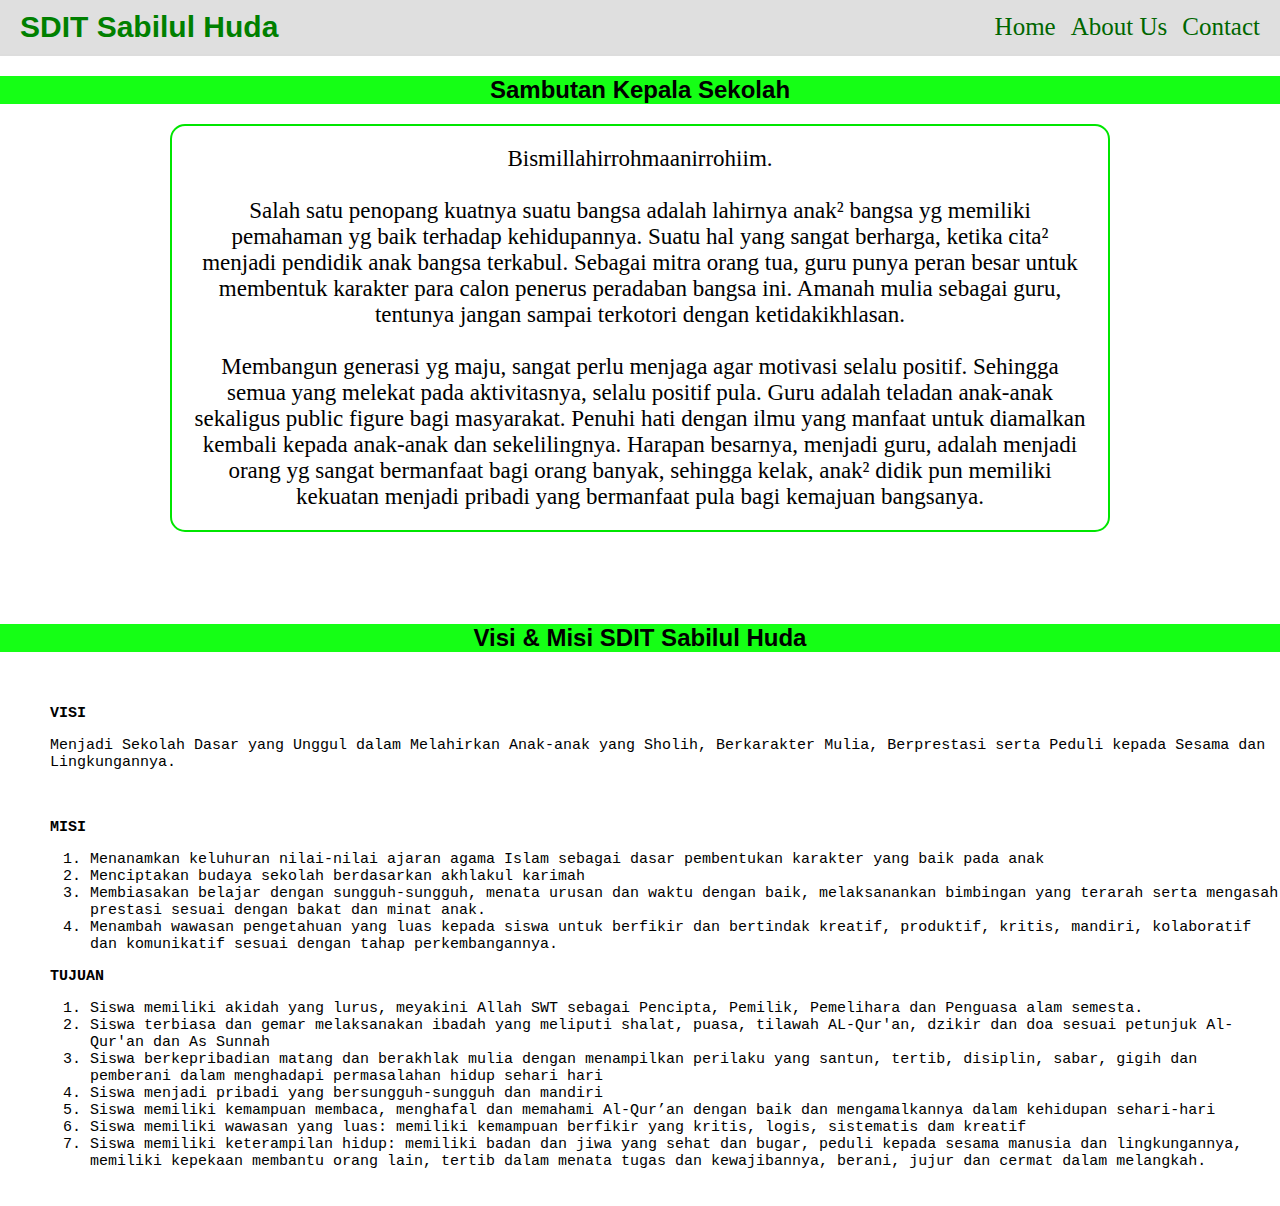
<file: index.html>
<!DOCTYPE html>
<html lang="id">
<head>
    <meta charset="UTF-8">
    <meta name="viewport" content="width=device-width, initial-scale=1.0">
    <link rel="stylesheet" href="sditsabilulhuda.css">
    <style>
    .sambutan{
    font-family: Haettenschweiler;
    font-size: 23px;
    width: 70%;
    text-align: center;
    margin-left: auto;
    margin-right: auto;
    border: rgb(0, 230, 0) 2px solid;
    padding: 20px;
    border-radius: 15px;
    }

    .visi{
    margin-left: 50px;
    font-family: monospace;
    font-size: 15px;
    }

    .misi{
    margin-left: 50px;
    font-family: monospace;
    font-size: 15px;
    }

    .tujuan{
    margin-left: 50px;
    font-family: monospace;
    font-size: 15px;
    
    }
    </style>
    <title>HOME-SDIT SABILUL HUDA</title>
</head>
<body>

    <div class="header">
        <div class="logo">
            <a href="#">SDIT Sabilul Huda</a>
        </div>

        <div class="link">
            <a href="">Home</a>
            <a href="about_us.html">About Us</a>
            <a href="contact.html">Contact</a>
        </div>
    </div>

    <h2>Sambutan Kepala Sekolah</h2>
    <div class="sambutan">
        Bismillahirrohmaanirrohiim.<br><br>

        Salah satu penopang kuatnya suatu bangsa adalah lahirnya anak² bangsa yg memiliki pemahaman yg baik terhadap kehidupannya. Suatu hal yang sangat berharga, ketika cita² menjadi pendidik anak bangsa terkabul. 
        Sebagai mitra orang tua, guru punya peran besar untuk membentuk karakter para calon penerus peradaban bangsa ini. Amanah mulia sebagai guru, tentunya jangan sampai terkotori dengan ketidakikhlasan.<br><br>
        
        
        Membangun generasi yg maju, sangat perlu menjaga agar  motivasi selalu positif. Sehingga semua yang melekat pada aktivitasnya, selalu positif pula. 
        Guru adalah teladan anak-anak sekaligus public figure bagi masyarakat. Penuhi hati dengan ilmu yang manfaat untuk diamalkan kembali kepada anak-anak dan sekelilingnya. Harapan besarnya, menjadi guru, adalah menjadi orang yg sangat bermanfaat bagi orang banyak, sehingga kelak, anak² didik pun memiliki kekuatan menjadi pribadi yang  bermanfaat pula bagi kemajuan bangsanya.
    </div><br><br><br><br>

    <h2>Visi & Misi SDIT Sabilul Huda</h2><br>
    
    <div class="visi-misi">
        <div class="visi">
            <p style="font-weight: bold;">VISI</p>
            <p>Menjadi Sekolah Dasar yang Unggul dalam Melahirkan Anak-anak yang Sholih, Berkarakter Mulia, Berprestasi serta Peduli kepada Sesama dan Lingkungannya.</p>
        </div><br>

        <div class="misi">
            <p style="font-weight: bold;">MISI</p>
            <ol>
                <li>Menanamkan keluhuran nilai-nilai ajaran agama Islam sebagai dasar pembentukan karakter yang baik pada anak</li>
                <li>Menciptakan budaya sekolah berdasarkan akhlakul karimah</li>
                <li>Membiasakan belajar dengan sungguh-sungguh, menata urusan dan waktu dengan baik, melaksanankan bimbingan yang terarah serta mengasah prestasi sesuai dengan bakat dan minat anak.</li>
                <li>Menambah wawasan pengetahuan yang luas kepada siswa untuk berfikir dan bertindak kreatif, produktif, kritis, mandiri, kolaboratif dan komunikatif sesuai dengan tahap perkembangannya.</li>
            </ol>
        </div>

        <div class="tujuan">
            <p style="font-weight: bold;">TUJUAN</p>
            <ol>
                <li>Siswa memiliki akidah yang lurus, meyakini Allah SWT sebagai Pencipta, Pemilik, Pemelihara dan Penguasa alam semesta.</li>
                <li>Siswa terbiasa dan gemar melaksanakan ibadah yang meliputi shalat, puasa, tilawah AL-Qur'an, dzikir dan doa sesuai petunjuk Al-Qur'an dan As Sunnah</li>
                <li>Siswa berkepribadian matang dan berakhlak mulia dengan menampilkan perilaku yang santun, tertib, disiplin, sabar, gigih dan pemberani dalam menghadapi permasalahan hidup sehari hari</li>
                <li>Siswa menjadi pribadi yang bersungguh-sungguh dan mandiri</li>
                <li>Siswa memiliki kemampuan membaca, menghafal dan memahami Al-Qur’an dengan baik dan mengamalkannya dalam kehidupan sehari-hari</li>
                <li>Siswa memiliki wawasan yang luas: memiliki kemampuan berfikir yang kritis, logis, sistematis dam kreatif</li>
                <li>Siswa memiliki keterampilan hidup: memiliki badan dan jiwa yang sehat dan bugar, peduli kepada sesama manusia dan lingkungannya, memiliki kepekaan membantu orang lain, tertib dalam menata tugas dan kewajibannya, berani, jujur dan cermat dalam melangkah.</li>
            </ol>
        </div>

    </div>
</body>
</html>
</file>
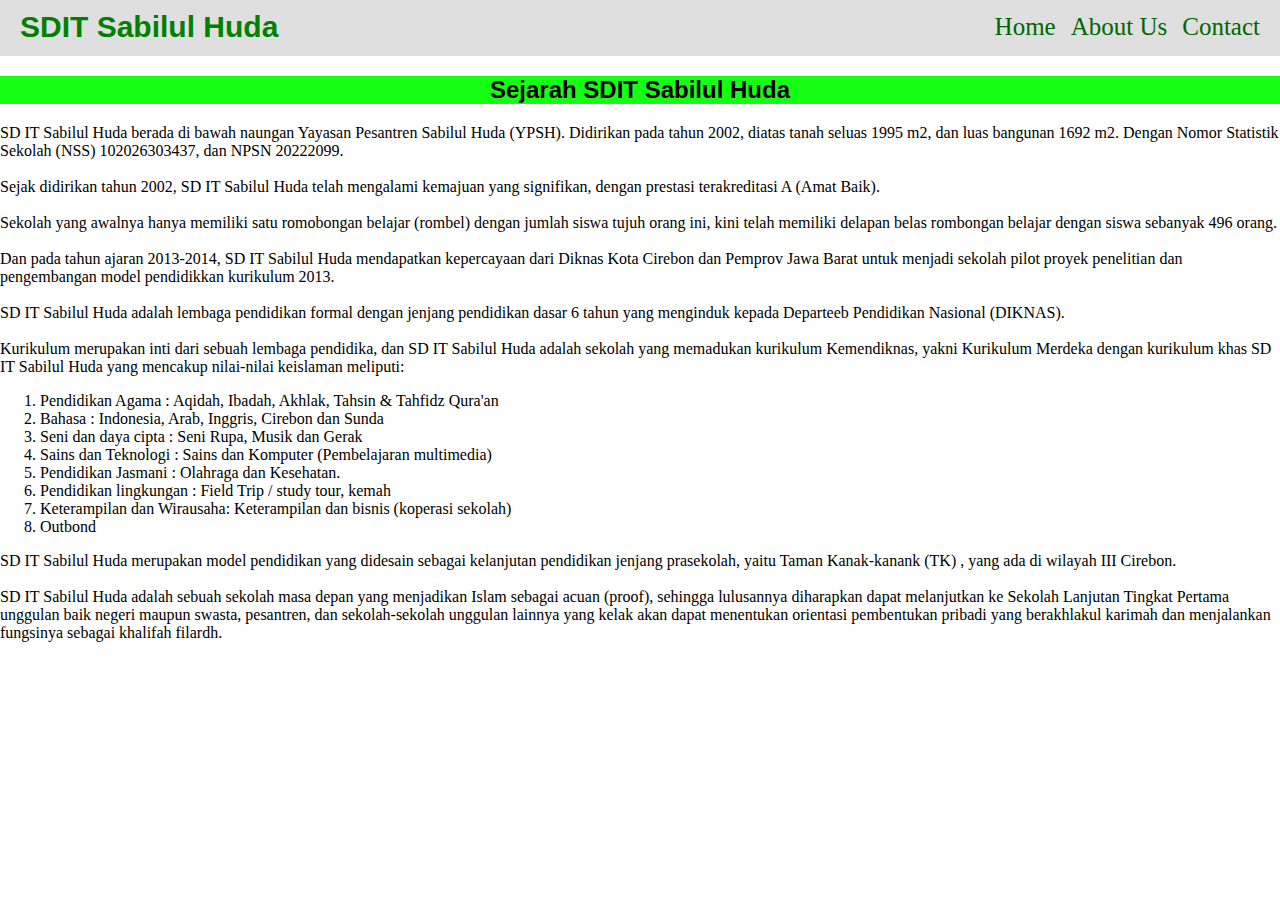
<file: about_us.html>
<!DOCTYPE html>
<html lang="id">

<head>
    <meta charset="UTF-8">
    <meta name="viewport" content="width=device-width, initial-scale=1.0">
    <link rel="stylesheet" href="sditsabilulhuda.css">
    <style>
    .sejarah{
    font-family: 'Franklin Gothic Medium';
    }
    </style>
    <title>ABOUT US-SDIT SABILUL HUDA</title>
</head>

<body>

    <div class="header">
        <div class="logo">
            <a href="#">SDIT Sabilul Huda</a>
        </div>

        <div class="link">
            <a href="index.html">Home</a>
            <a href="">About Us</a>
            <a href="contact.html">Contact</a>
        </div>
    </div>

    <h2>Sejarah SDIT Sabilul Huda</h2>

    <div class="sejarah">
        <p>SD IT Sabilul Huda berada di bawah naungan Yayasan Pesantren Sabilul Huda (YPSH). Didirikan pada tahun 2002,
            diatas tanah seluas 1995 m2, dan luas bangunan 1692 m2. Dengan Nomor Statistik Sekolah (NSS) 102026303437,
            dan NPSN 20222099.<br><br>

            Sejak didirikan tahun 2002, SD IT Sabilul Huda telah mengalami kemajuan yang signifikan, dengan prestasi
            terakreditasi A (Amat Baik).<br><br>

            Sekolah yang awalnya hanya memiliki satu romobongan belajar (rombel) dengan jumlah siswa tujuh orang ini,
            kini telah memiliki delapan belas rombongan belajar dengan siswa sebanyak 496 orang.<br><br>

            Dan pada tahun ajaran 2013-2014, SD IT Sabilul Huda mendapatkan kepercayaan dari Diknas Kota Cirebon dan
            Pemprov Jawa Barat untuk menjadi sekolah pilot proyek penelitian dan pengembangan model pendidikkan
            kurikulum 2013.<br><br>

            SD IT Sabilul Huda adalah lembaga pendidikan formal dengan jenjang pendidikan dasar 6 tahun yang menginduk
            kepada Departeeb Pendidikan Nasional (DIKNAS).<br><br>

            Kurikulum merupakan inti dari sebuah lembaga pendidika, dan SD IT Sabilul Huda adalah sekolah yang memadukan
            kurikulum Kemendiknas, yakni Kurikulum Merdeka dengan kurikulum khas SD IT Sabilul Huda yang mencakup
            nilai-nilai keislaman meliputi:</p>

        <ol>
            <li>Pendidikan Agama : Aqidah, Ibadah, Akhlak, Tahsin & Tahfidz Qura'an</li>
            <li>Bahasa : Indonesia, Arab, Inggris, Cirebon dan Sunda</li>
            <li>Seni dan daya cipta : Seni Rupa, Musik dan Gerak</li>
            <li>Sains dan Teknologi : Sains dan Komputer (Pembelajaran multimedia)</li>
            <li>Pendidikan Jasmani : Olahraga dan Kesehatan.</li>
            <li>Pendidikan lingkungan : Field Trip / study tour, kemah</li>
            <li>Keterampilan dan Wirausaha: Keterampilan dan bisnis (koperasi sekolah)</li>
            <li>Outbond</li>
        </ol>

        <p>SD IT Sabilul Huda merupakan model pendidikan yang didesain sebagai kelanjutan pendidikan jenjang prasekolah,
            yaitu Taman Kanak-kanank (TK) , yang ada di wilayah III Cirebon.<br><br>

            SD IT Sabilul Huda adalah sebuah sekolah masa depan yang menjadikan Islam sebagai acuan (proof), sehingga
            lulusannya diharapkan dapat melanjutkan ke Sekolah Lanjutan Tingkat Pertama unggulan baik negeri maupun
            swasta, pesantren, dan sekolah-sekolah unggulan lainnya yang kelak akan dapat menentukan orientasi
            pembentukan pribadi yang berakhlakul karimah dan menjalankan fungsinya sebagai khalifah filardh.</p>
    </div>
</body>

</html>
</file>
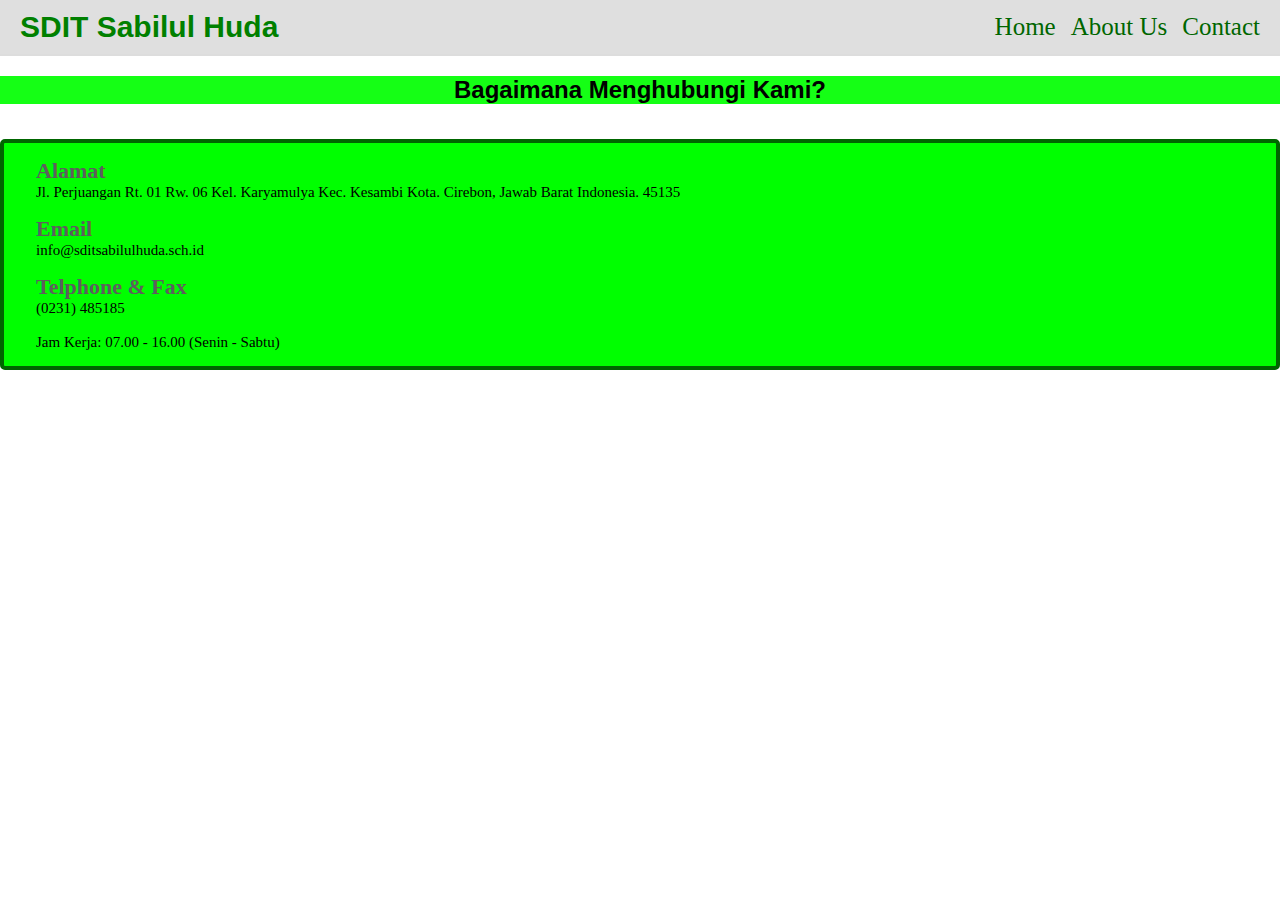
<file: contact.html>
<!DOCTYPE html>
<html lang="id">
<head>
    <meta charset="UTF-8">
    <meta name="viewport" content="width=device-width, initial-scale=1.0">
    <link rel="stylesheet" href="sditsabilulhuda.css">
    <style>
    span{
    font-size: 22px;
    font-weight: bold;
    color: rgb(94, 94, 94);
    }

    p{
    font-size: 15px;
    font-family: Tahoma;
    margin-left: 32px;
    }

    .grup{
    border-radius: 5px;
    border: 4px solid rgb(0, 102, 0);
    margin-top: 35px;
    background-color: rgb(0, 255, 0);
    }
    </style>
    <title>CONTACT-SDIT SABILUL HUDA</title>
</head>
<body>
    
    <div class="header">
        <div class="logo">
            <a href="#">SDIT Sabilul Huda</a>
        </div>

        <div class="link">
            <a href="index.html">Home</a>
            <a href="about_us.html">About Us</a>
            <a href="">Contact</a>
        </div>
    </div>

    <h2>Bagaimana Menghubungi Kami?</h2>

    <div class="grup">
        <p><span>Alamat</span><br>
        Jl. Perjuangan Rt. 01 Rw. 06
        Kel. Karyamulya Kec. Kesambi
        Kota. Cirebon, Jawab Barat
        Indonesia. 45135
        </p>

        <p><span>Email</span><br>
        info@sditsabilulhuda.sch.id
        </p>
        <p><span>Telphone & Fax</span><br>
        (0231) 485185<br><br>

        Jam Kerja: 07.00 - 16.00
        (Senin - Sabtu)
        </p>
    </div>
</body>
</html>
</file>
<file: sditsabilulhuda.css>
body {
    margin: 0;
}

.header {
    display: flex;
    align-items: center;
    justify-content: space-between;
    padding: 10px 20px;
    background-color: rgb(223, 223, 223);
    border-bottom: 2px solid #ddd;
}

.header .logo {
    display: flex;
    align-items: center;
}

.header .logo a {
    margin-right: 10px;
    text-decoration: none;
    font-size: 30px;
    font-weight: bold;
    color: green;
    font-family: sans-serif;
}

.header .link {
    display: flex;
    gap: 15px;
}

.header .link a {
    text-decoration: none;
    color: rgb(0, 102, 0);
    font-size: 25px;
    transition: color 0.3s;
    font-family: fantasy;
}

.header .link a:hover {
    color: rgb(25, 230, 25);
    background-color: rgba(0, 0, 0, 0.671);
    padding: 2px 3px;
    border-radius: 4px;
}

h2{
    font-family: sans-serif;
    text-align: center;
    background-color: rgb(21, 255, 21);
}
</file>
